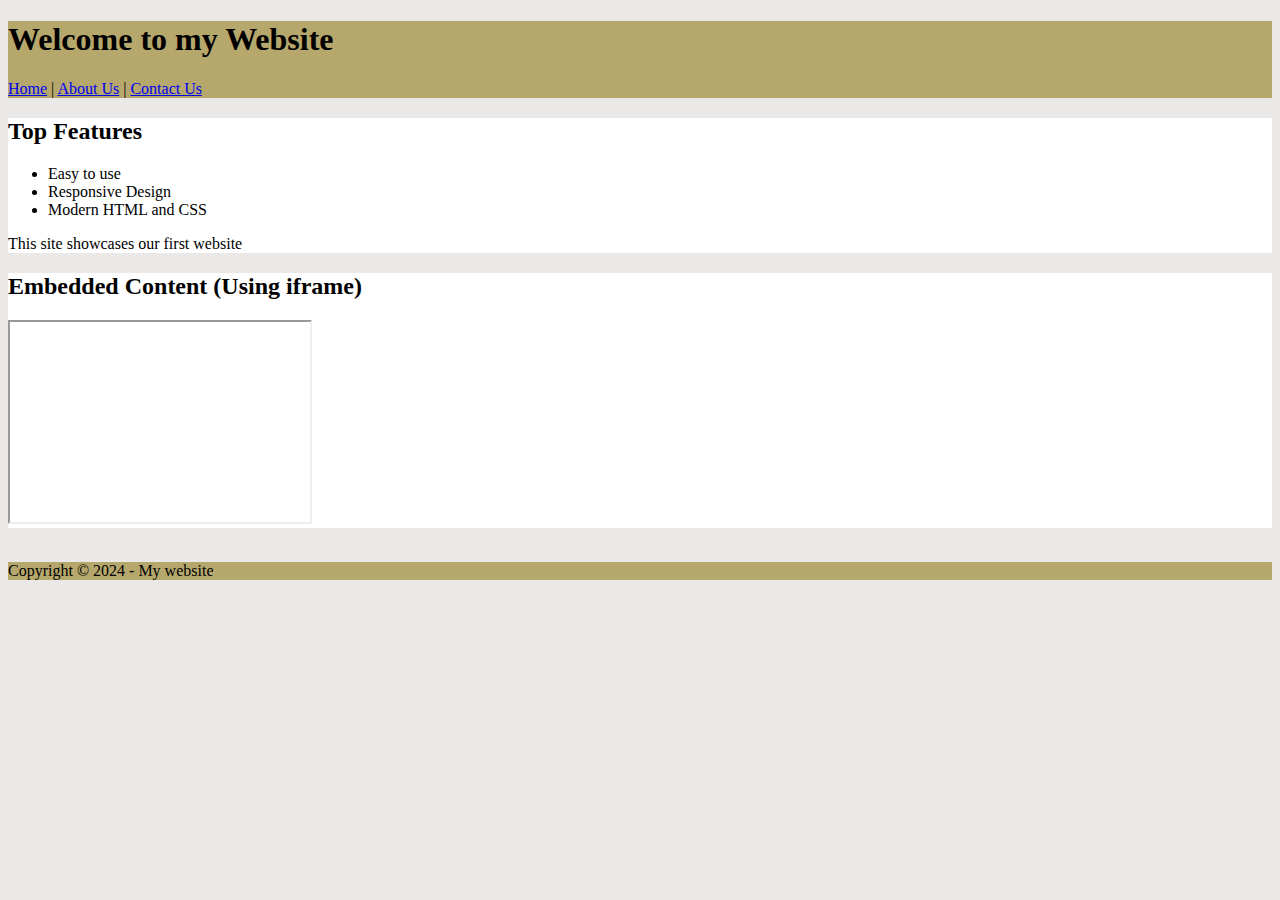
<file: index.html>
<!DOCTYPE html>
<html lang="en">
<head>
    <meta charset="UTF-8">
    <meta name="viewport" content="width=device-width, initial-scale=1.0">
    <title>Home</title>
    <link rel="stylesheet" href="style.css">
</head>
<body>
    <div>
    <h1>Welcome to my Website</h1>
    <a href="index.html" >Home</a> | <a href="about.html">About Us</a> | <a href="contact.html">Contact Us</a>
    </div>
    <div class="white">
    <h2>Top Features</h2>
    <ul>
        <li>Easy to use</li>
        <li>Responsive Design</li>
        <li>Modern HTML and CSS</li>
    </ul>
    <p>This site showcases our first website</p>
    </div>
    <div class="white">
    <h2>Embedded Content (Using iframe)</h2>
    <iframe src="https://www.example.com" frameborder="1" width="300" height="200"></iframe> 
    </div><br>
    <div>
    <p>Copyright &copy; 2024 - My website</p>
     </div>
    
</body>
</html>
</file>
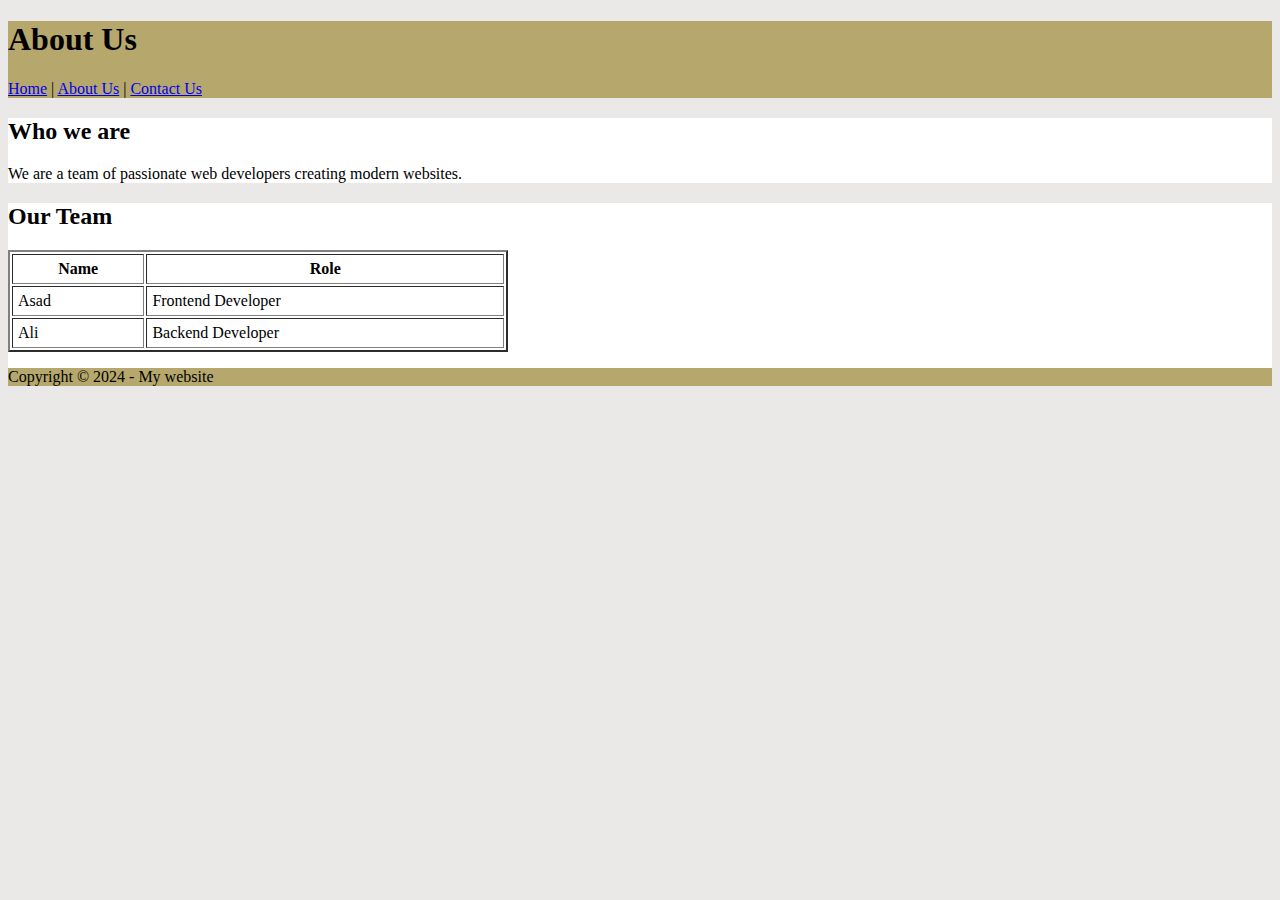
<file: about.html>
<!DOCTYPE html>
<html lang="en">
<head>
    <meta charset="UTF-8">
    <meta name="viewport" content="width=device-width, initial-scale=1.0">
    <title>About Us</title>
    <link rel="stylesheet" href="style.css">
</head>
<body>
    <div> 
    <h1>About Us</h1>
     <a href="index.html" >Home</a> | <a href="about.html">About Us</a> | <a href="contact.html">Contact Us</a>
    </div>
    <div class="white">
        <h2>Who we are</h2>
        <p>We are a team of passionate web developers creating modern websites.</p>
    </div>
    <div class="white">
    <h2>Our Team</h2>
     <table border="2" width="500" cellpadding="5">
        <tr>
            <th>Name</th>
            <th>Role</th>
        </tr>
        <tr>
            <td>Asad</td>
            <td>Frontend Developer</td>
        </tr>
        <tr>
            <td>Ali</td>
            <td>Backend Developer</td>
        </tr>
     </table>
     <div>
        <p>Copyright &copy; 2024 - My website</p>
     </div>
    </body>
</html>
</file>
<file: style.css>
body{
    background-color: rgb(235, 232, 232);
}
div{
    background-color: rgb(182, 168, 108);
}

.white{
    background-color: white
}
</file>
